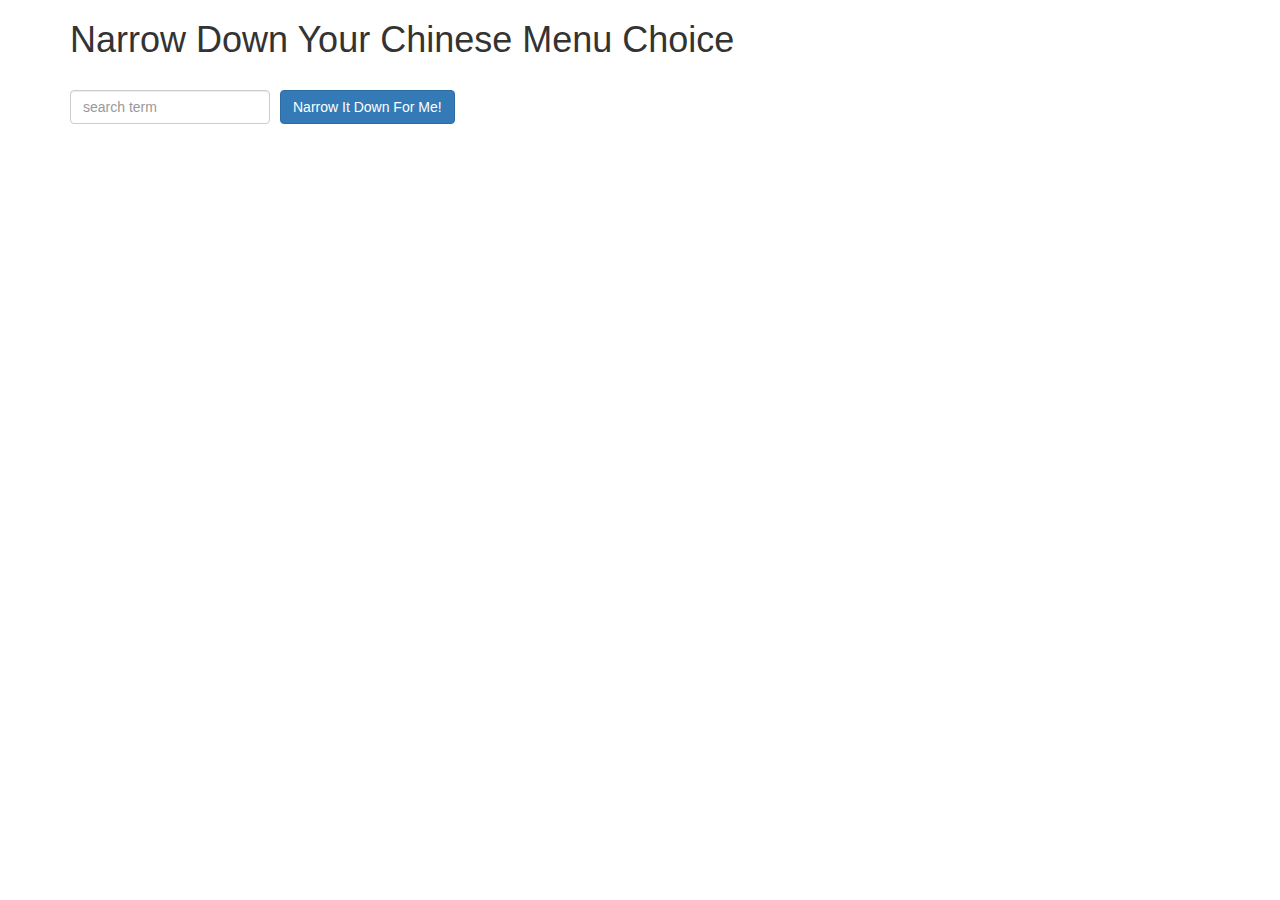
<file: module3-solution/index.html>
<!doctype html>
<html lang="en">
  <head>
    <title>Narrow Down Your Menu Choice</title>
    <meta name="viewport" content="width=device-width, initial-scale=1">
    <link rel="stylesheet" href="styles/bootstrap.min.css">
    <link rel="stylesheet" href="styles/styles.css">
  </head>
<body ng-app="NarrowItDownApp">
   <div class="container" ng-controller="NarrowItDownController as narrowItDown">
    <h1>Narrow Down Your Chinese Menu Choice</h1>

    <div class="form-group">
      <input type="text" placeholder="search term" class="form-control" ng-model="narrowItDown.searchKey">
    </div>
    <div class="form-group narrow-button">
      <button class="btn btn-primary" ng-click="narrowItDown.getMenuItems()">
        Narrow It Down For Me!
      </button>
    </div>

    <!-- found-items should be implemented as a component--> 
    <found-items found-items="narrowItDown.found" on-remove="narrowItDown.removeItem(index)"></found-items>


  </div>

  <script src="angular.min.js"></script>
  <script src="app.js"></script>

</body>
</html>
</file>
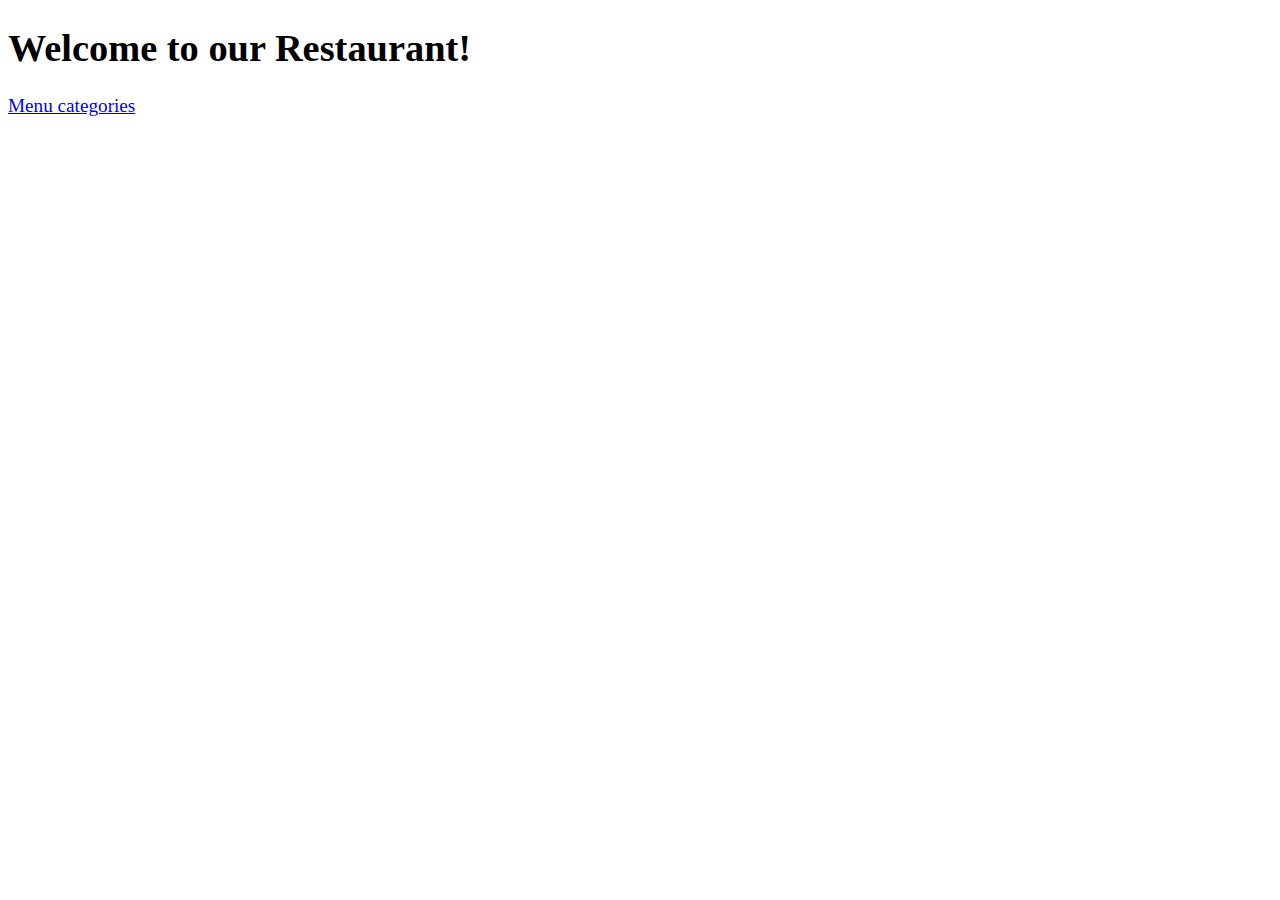
<file: module4-solution/index.html>
<!DOCTYPE html>
<html ng-app='MenuApp'>
  <head>
    <meta charset="utf-8">
    <link rel="stylesheet" href="css/styles.css">
    <title>Module 4 Solution</title>
  </head>
  <body>
    <h1>Welcome to our Restaurant!</h1>

    <ui-view></ui-view>

    <loading-spinner></loading-spinner>

    <!-- Libraries -->
    <script src="lib/angular.min.js"></script>
    <script src="lib/angular-ui-router.min.js"></script>

    <!-- Modules -->
    <script src="src/menuapp/data.module.js"></script>
    <script src="src/menuapp/menuapp.module.js"></script>
    <script src="src/spinner/spinner.module.js"></script>

    <!-- Routes -->
    <script src="src/routes.js"></script>

    <!-- 'MenuApp' module artifacts -->
    <script src="src/menuapp/categories.component.js"></script>
    <script src="src/menuapp/items.component.js"></script>
    <script src="src/menuapp/menudata.service.js"></script>
    <script src="src/menuapp/categories.controller.js"></script>
    <script src="src/menuapp/items.controller.js"></script>

    <!-- 'Spinner' module artifacts -->
    <script src="src/spinner/loadingspinner.component.js"></script>

  </body>
</html>
</file>
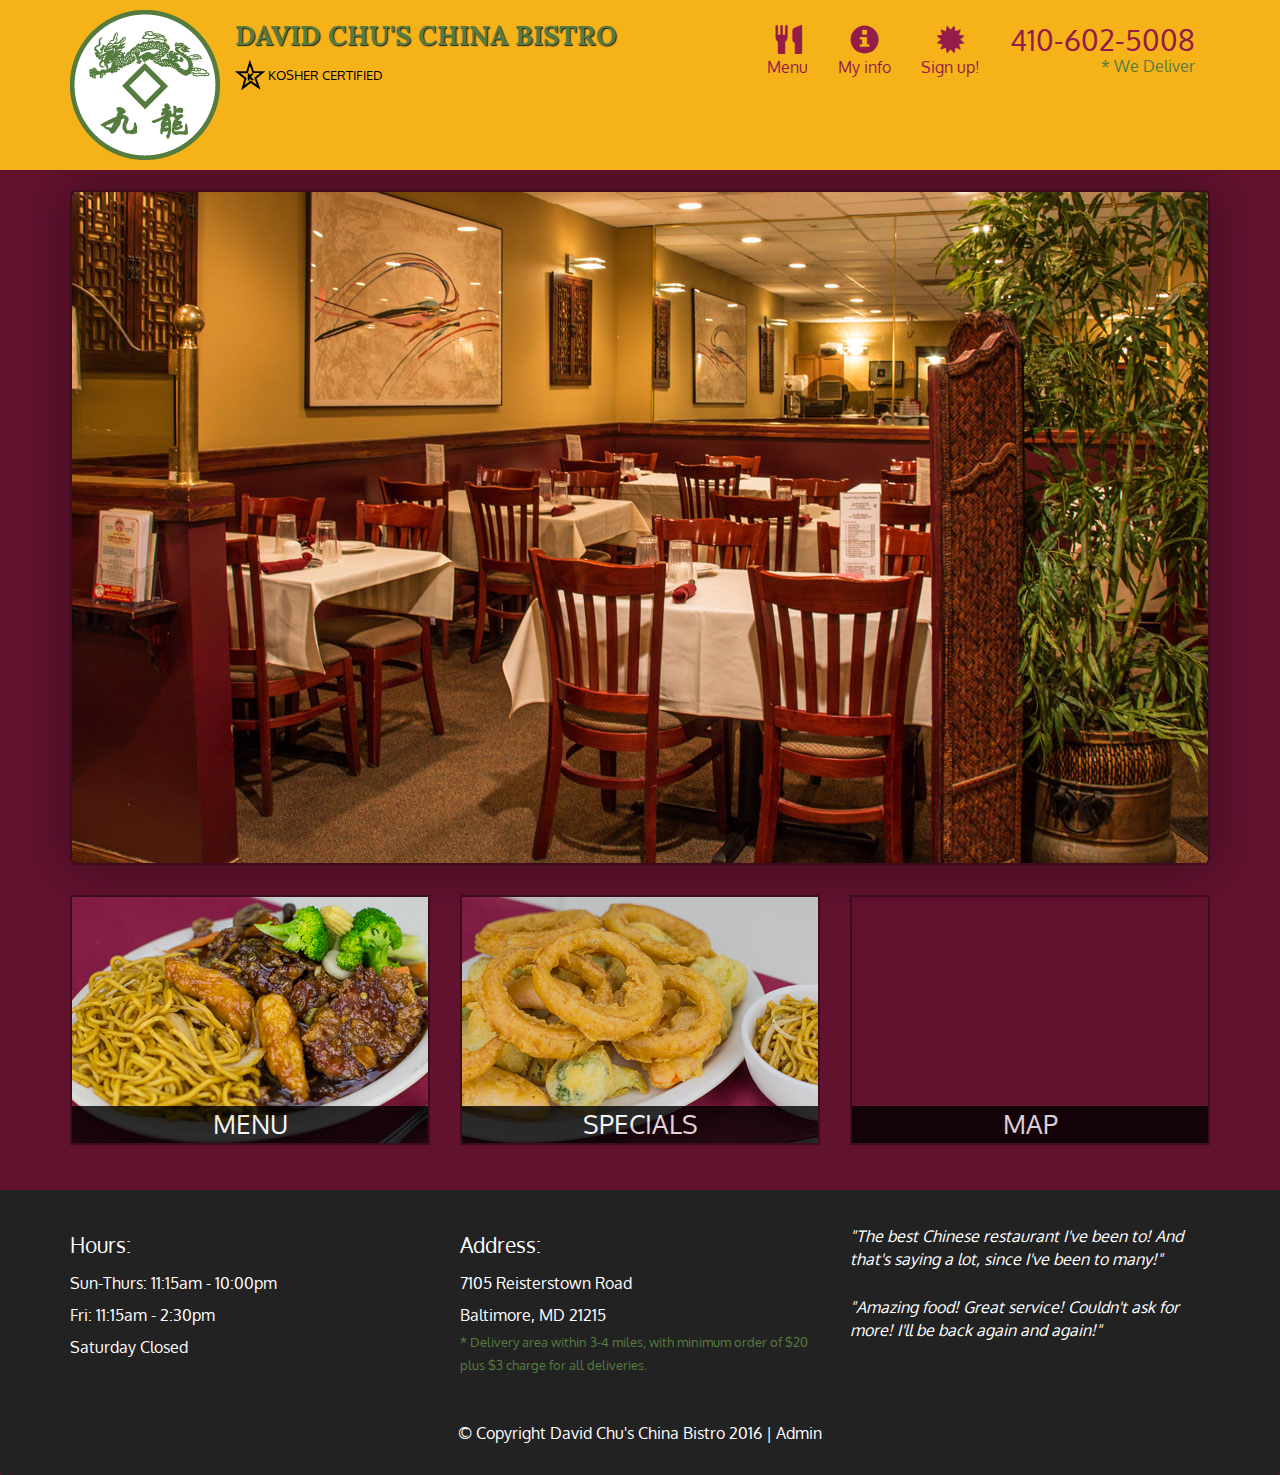
<file: module5-solution/index.html>
<!DOCTYPE html>
<html lang="en">
  <head>
    <meta charset="utf-8">
    <meta http-equiv="X-UA-Compatible" content="IE=edge">
    <meta name="viewport" content="width=device-width, initial-scale=1">
    <title>David Chu's China Bistro</title>
    <link href='https://fonts.googleapis.com/css?family=Oxygen:400,300,700' rel='stylesheet' type='text/css'>
    <link href='https://fonts.googleapis.com/css?family=Lora' rel='stylesheet' type='text/css'>
    <link rel="stylesheet" href="css/bootstrap.min.css">
    <link rel="stylesheet" href="css/restaurant.css">
    <link rel="stylesheet" href="css/common.css">
  </head>
  <body ng-app="restaurant" ng-strict-di>

    <!-- Fixed position loading indicator -->
    <loading class="loading-indicator"></loading>

    <header>
      <nav id="header-nav" class="navbar navbar-default">
        <div class="container">
          <div class="navbar-header">
            <a href="index.html" class="pull-left visible-md visible-lg">
              <div id="logo-img" alt="Logo image"></div>
            </a>

            <div class="navbar-brand">
              <a href="index.html"><h1>David Chu's China Bistro</h1></a>
              <p>
              <img src="images/star-k-logo.png" alt="Kosher certification">
              <span>Kosher Certified</span>
              </p>
            </div>

            <button id="navbarToggle" type="button" class="navbar-toggle collapsed" data-toggle="collapse" data-target="#collapsable-nav" aria-expanded="false">
              <span class="sr-only">Toggle navigation</span>
              <span class="icon-bar"></span>
              <span class="icon-bar"></span>
              <span class="icon-bar"></span>
            </button>
          </div>

          <div id="collapsable-nav" class="collapse navbar-collapse">
            <ul id="nav-list" class="nav navbar-nav navbar-right">
              <li id="navHomeButton" class="visible-xs">
                <a href="index.html">
                  <span class="glyphicon glyphicon-home"></span> Home</a>
              </li>
              <li id="navMenuButton" ui-sref-active="active">
                <a ui-sref="public.menu">
                  <span class="glyphicon glyphicon-cutlery"></span><br class="hidden-xs"> Menu</a>
              </li>
              <li ui-sref-active="active">
                <a ui-sref="public.myinfo">
                  <span class="glyphicon glyphicon-info-sign"></span><br class="hidden-xs"> My info</a>
              </li>
              <li ui-sref-active="active">
                <a ui-sref="public.signup">
                  <span class="glyphicon glyphicon-certificate"></span><br class="hidden-xs"> Sign up!</a>
              </li>
              <li id="phone" class="hidden-xs">
                <a href="tel:410-602-5008">
                  <span>410-602-5008</span></a><div>* We Deliver</div>
              </li>
            </ul><!-- #nav-list -->
          </div><!-- .collapse .navbar-collapse -->
        </div><!-- .container -->
      </nav><!-- #header-nav -->
    </header>

    <div id="call-btn" class="visible-xs">
      <a class="btn" href="tel:410-602-5008">
        <span class="glyphicon glyphicon-earphone"></span>
        410-602-5008
      </a>
    </div>
    <div id="xs-deliver" class="text-center visible-xs">* We Deliver</div>

    <ui-view>
      <div class="text-center initial-loading">
        <h2>Loading Site...</h2>
      </div>
    </ui-view>

    <footer class="panel-footer">
      <div class="container">
        <div class="row">
          <section id="hours" class="col-sm-4">
            <span>Hours:</span><br>
            Sun-Thurs: 11:15am - 10:00pm<br>
            Fri: 11:15am - 2:30pm<br>
            Saturday Closed
            <hr class="visible-xs">
          </section>
          <section id="address" class="col-sm-4">
            <span>Address:</span><br>
            7105 Reisterstown Road<br>
            Baltimore, MD 21215
            <p>* Delivery area within 3-4 miles, with minimum order of $20 plus $3 charge for all deliveries.</p>
            <hr class="visible-xs">
          </section>
          <section id="testimonials" class="col-sm-4">
            <p>"The best Chinese restaurant I've been to! And that's saying a lot, since I've been to many!"</p>
            <p>"Amazing food! Great service! Couldn't ask for more! I'll be back again and again!"</p>
          </section>
        </div>
        <div class="text-center">
          &copy; Copyright David Chu's China Bistro 2016 |
          <a ui-sref="admin.auth">Admin</a></div>
      </div>
    </footer>

    <!-- Libs -->
    <script src="lib/jquery-2.1.4.min.js"></script>
    <script src="lib/bootstrap.min.js"></script>
    <script src="lib/angular.js"></script>
    <script src="lib/angular-ui-router.min.js"></script>

    <!-- Main Restaurant Module -->
    <script src="src/restaurant.module.js"></script>

    <!-- Common Module -->
    <script src="src/common/common.module.js"></script>
    <script src="src/common/loading/loading.component.js"></script>
    <script src="src/common/loading/loading.interceptor.js"></script>
    <script src="src/common/menu.service.js"></script>
    <script src="src/common/user-info.service.js"></script>

    <!-- Public Module -->
    <script src="src/public/public.module.js"></script>
    <script src="src/public/public.routes.js"></script>
    <script src="src/public/menu/menu.controller.js"></script>
    <script src="src/public/menu-category/menu-category.component.js"></script>
    <script src="src/public/menu-items/menu-items.controller.js"></script>
    <script src="src/public/menu-item/menu-item.component.js"></script>
    <script src="src/public/user-info/user-info.controller.js"></script>
    
    <!-- ADMIN SITE -->

    <!--Application files -->

  </body>

</html>
</file>
<file: module3-solution/styles/styles.css>
h1 {
  margin-bottom: 30px;
}
input[type="text"] {
  width: 200px;
  float: left;
}
.narrow-button {
  float: left;
  margin-left: 10px;
}
.loader {
  display: none;
  margin-left: 5px;
  font-size: 10px;
  float: left;
  border-top: 1.1em solid rgba(147, 147, 147, 0.2);
  border-right: 1.1em solid rgba(147, 147, 147, 0.2);
  border-bottom: 1.1em solid rgba(147, 147, 147, 0.2);
  border-left: 1.1em solid #676767;
  -webkit-transform: translateZ(0);
  -ms-transform: translateZ(0);
  transform: translateZ(0);
  -webkit-animation: load8 1.1s infinite linear;
  animation: load8 1.1s infinite linear;
}
.loader,
.loader:after {
  border-radius: 50%;
  width: 3em;
  height: 3em;
}
@-webkit-keyframes load8 {
  0% {
    -webkit-transform: rotate(0deg);
    transform: rotate(0deg);
  }
  100% {
    -webkit-transform: rotate(360deg);
    transform: rotate(360deg);
  }
}
@keyframes load8 {
  0% {
    -webkit-transform: rotate(0deg);
    transform: rotate(0deg);
  }
  100% {
    -webkit-transform: rotate(360deg);
    transform: rotate(360deg);
  }
}
</file>
<file: module4-solution/css/styles.css>
body {
  font-size: 1.2em;
}

.error {
  color: red;
  font-weight: bold;
  display: none;
}

.loading-icon {
  position: absolute;
  left: 50%;
  top: 10px;
}

li[ui-sref]:hover {
  display: inline-block;
  cursor: pointer;
  border: solid black 1px;
  padding-left: 5px;
  padding-right: 5px;
}
</file>
<file: module5-solution/css/restaurant.css>
body {
  font-size: 16px;
  color: #fff;
  background-color: #61122f;
  font-family: 'Oxygen', sans-serif;
}

.initial-loading {
  margin-top: 60px;
}

/** HEADER **/
#header-nav {
  background-color: #f6b319;
  border-radius: 0;
  border: 0;
}

#logo-img {
  background: url('../images/restaurant-logo_large.png') no-repeat;
  width: 150px;
  height: 150px;
  margin: 10px 15px 10px 0;
}

.navbar-brand {
  padding-top: 25px;
}
.navbar-brand h1 { /* Restaurant name */
  font-family: 'Lora', serif;
  color: #557c3e;
  font-size: 1.5em;
  text-transform: uppercase;
  font-weight: bold;
  text-shadow: 1px 1px 1px #222;
  margin-top: 0;
  margin-bottom: 0;
  line-height: .75;
}
.navbar-brand a:hover, .navbar-brand a:focus {
  text-decoration: none;
}
.navbar-brand p { /* Kosher cert */
  color: #000;
  text-transform: uppercase;
  font-size: .7em;
  margin-top: 15px;
}
.navbar-brand p span { /* Star-K */
  vertical-align: middle;
}

#nav-list {
  margin-top: 10px;
}
#nav-list a {
  color: #951C49;
  text-align: center;
}
#nav-list a:hover {
  background: #E7E7E7;
}
#nav-list a span {
  font-size: 1.8em;
}

#phone {
  margin-top: 5px;
}
#phone a { /* Phone number */
  text-align: right;
  padding-bottom: 0;
}
#phone div { /* We Deliver */
  color: #557c3e;
  text-align: right;
  padding-right: 15px;
}

.navbar-header button.navbar-toggle, .navbar-header .icon-bar {
  border: 1px solid #61122f;
}
.navbar-header button.navbar-toggle {
  clear: both;
  margin-top: -30px;
}
/* END HEADER */

/* FOOTER */
.panel-footer {
  margin-top: 30px;
  padding-top: 35px;
  padding-bottom: 30px;
  background-color: #222;
  border-top: 0;
}
.panel-footer div.row {
  margin-bottom: 35px;
}
#hours, #address {
  line-height: 2;
}
#hours > span, #address > span {
  font-size: 1.3em;
}
#address p {
  color: #557c3e;
  font-size: .8em;
  line-height: 1.8;
}
#testimonials {
  font-style: italic;
}
#testimonials p:nth-child(2) {
  margin-top: 25px;
}
a[ui-sref="admin.auth"] {
  color: #fff;
}
/* END FOOTER */

/********** Medium devices only **********/
@media (min-width: 992px) and (max-width: 1199px) {
  /* Header */
  #logo-img {
    background: url('../images/restaurant-logo_medium.png') no-repeat;
    width: 100px;
    height: 100px;
    margin: 5px 5px 5px 0;
  }
  /* End Header */
}


/********** Extra small devices only **********/
@media (max-width: 767px) {
  /* Header */
  .navbar-brand {
    padding-top: 10px;
    height: 80px;
  }
  .navbar-brand h1 { /* Restaurant name */
    padding-top: 10px;
    font-size: 5vw; /* 1vw = 1% of viewport width */
  }
  .navbar-brand p { /* Kosher cert */
    font-size: .6em;
    margin-top: 12px;
  }
  .navbar-brand p img { /* Star-K */
    height: 20px;
  }

  #collapsable-nav a { /* Collapsed nav menu text */
    font-size: 1.2em;
  }
  #collapsable-nav a span { /* Collapsed nav menu glyph */
    font-size: 1em;
    margin-right: 5px;
  }

  #call-btn > a {
    font-size: 1.5em;
    display: block;
    margin: 0 20px;
    padding: 10px;
    border: 2px solid #fff;
    background-color: #f6b319;
    color: #951c49;
  }
  #xs-deliver {
    margin-top: 5px;
    font-size: .7em;
    letter-spacing: .1em;
    text-transform: uppercase;
  }
  /* End Header */

  /* Footer */
  .panel-footer section {
    margin-bottom: 30px;
    text-align: center;
  }
  .panel-footer section:nth-child(3) {
    margin-bottom: 0; /* margin already exists on the whole row */
  }
  .panel-footer section hr {
    width: 50%;
  }
  /* End Footer */
}


/********** Super extra small devices Only :-) (e.g., iPhone 4) **********/
@media (max-width: 479px) {
  /* Header */
  .navbar-brand h1 { /* Restaurant name */
    padding-top: 5px;
    font-size: 6vw;
  }
  /* End Header */
}
</file>
<file: module5-solution/css/common.css>
.loading-indicator {
    display: block;
    width: 70px;
    position: fixed;
    left: 0;
    right: 0;
    margin: 0 auto;
    top: 40%;
    z-index: 100;
    background-color: #FFF;
}

.loading-indicator img {
    width: 70px;
    background-color: #FFF;
}

.ui-view-placeholder {
    margin-top: 60px;
}

.css-form input.ng-invalid.ng-touched {
    background-color: #FA787E;
  }
</file>
